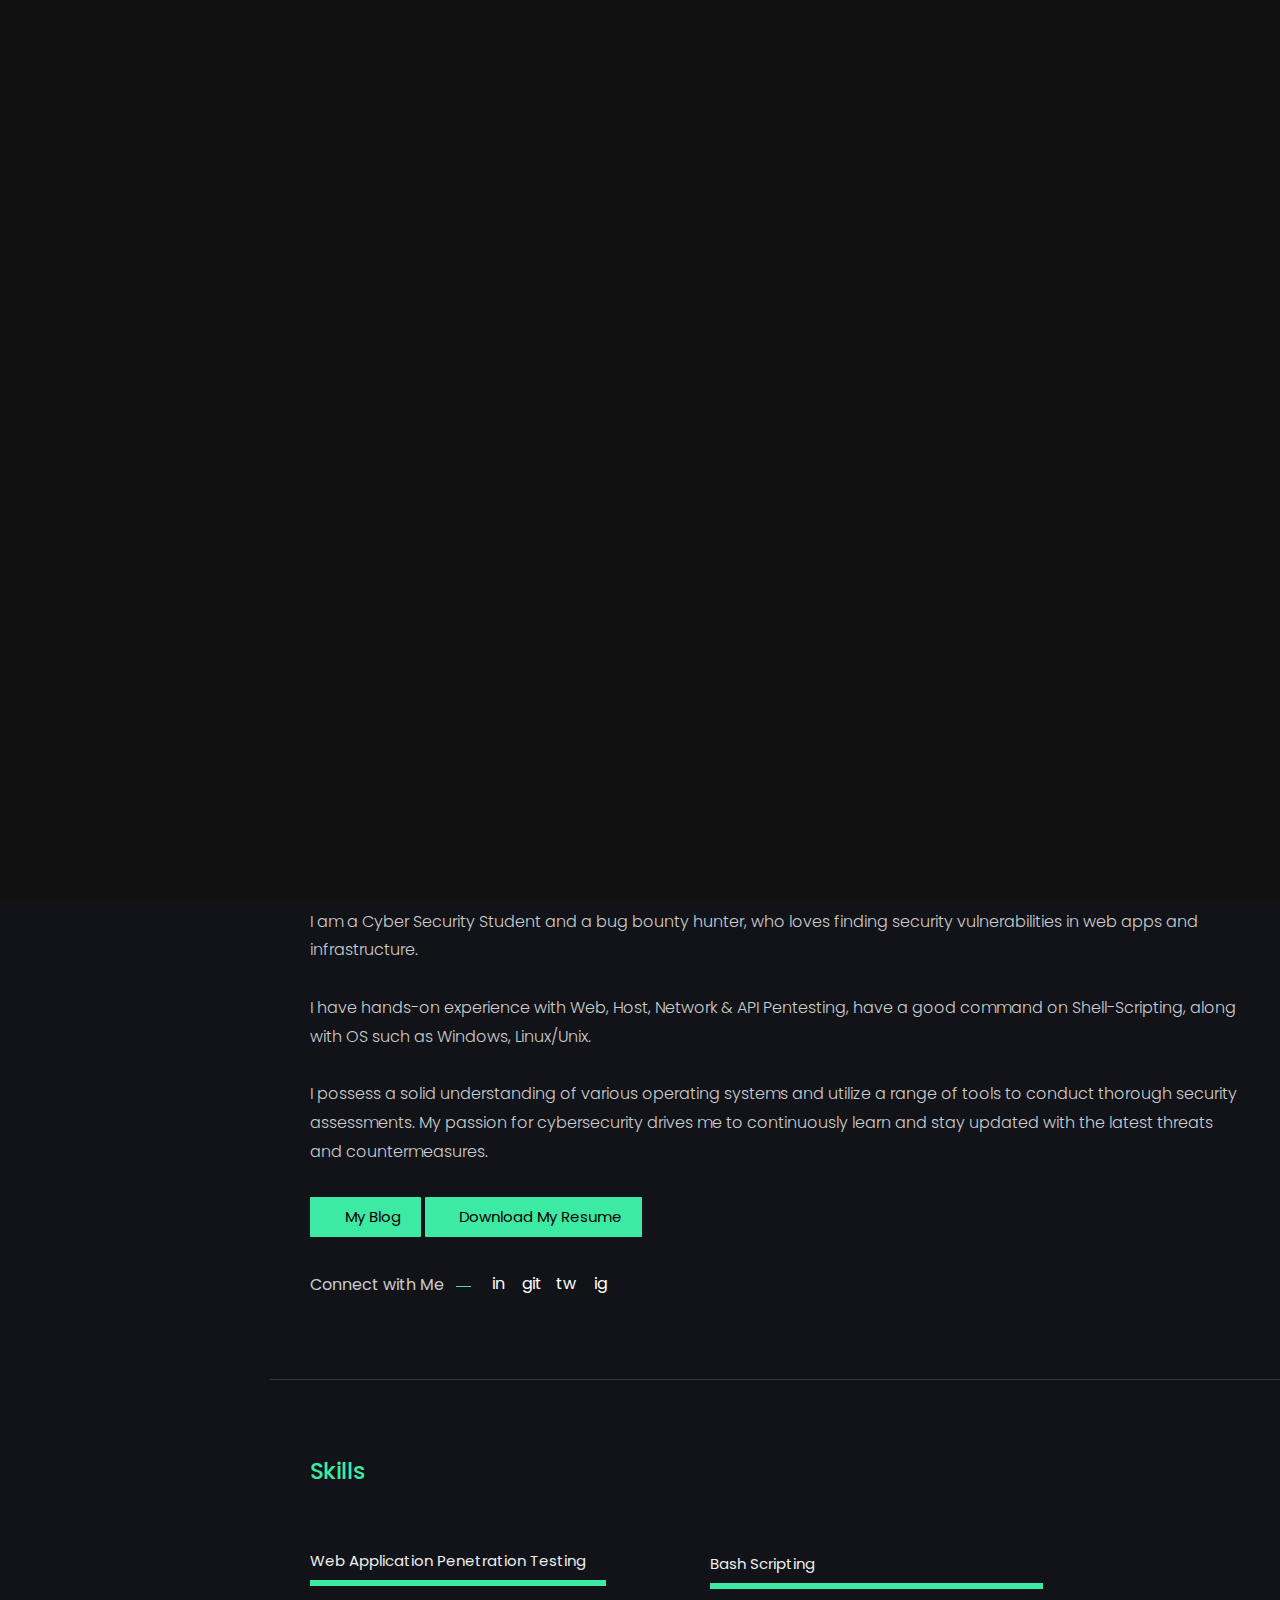
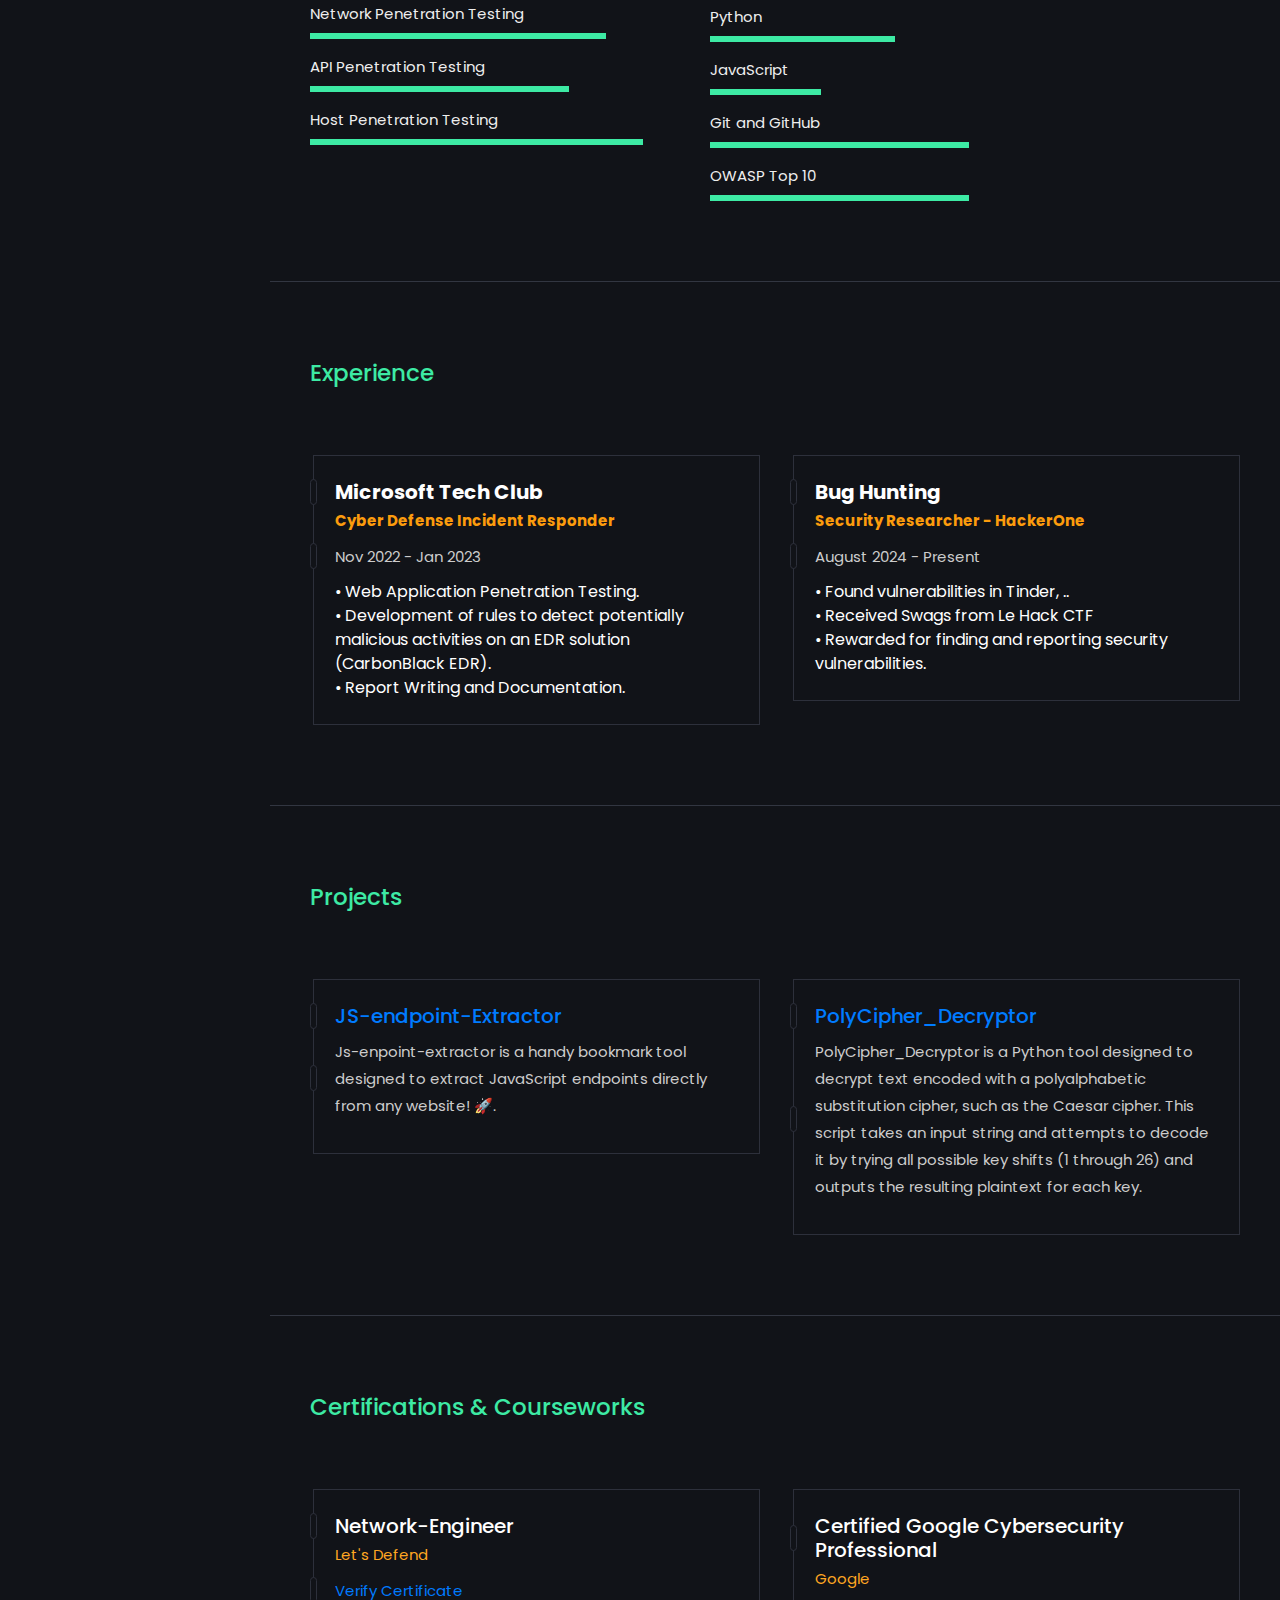
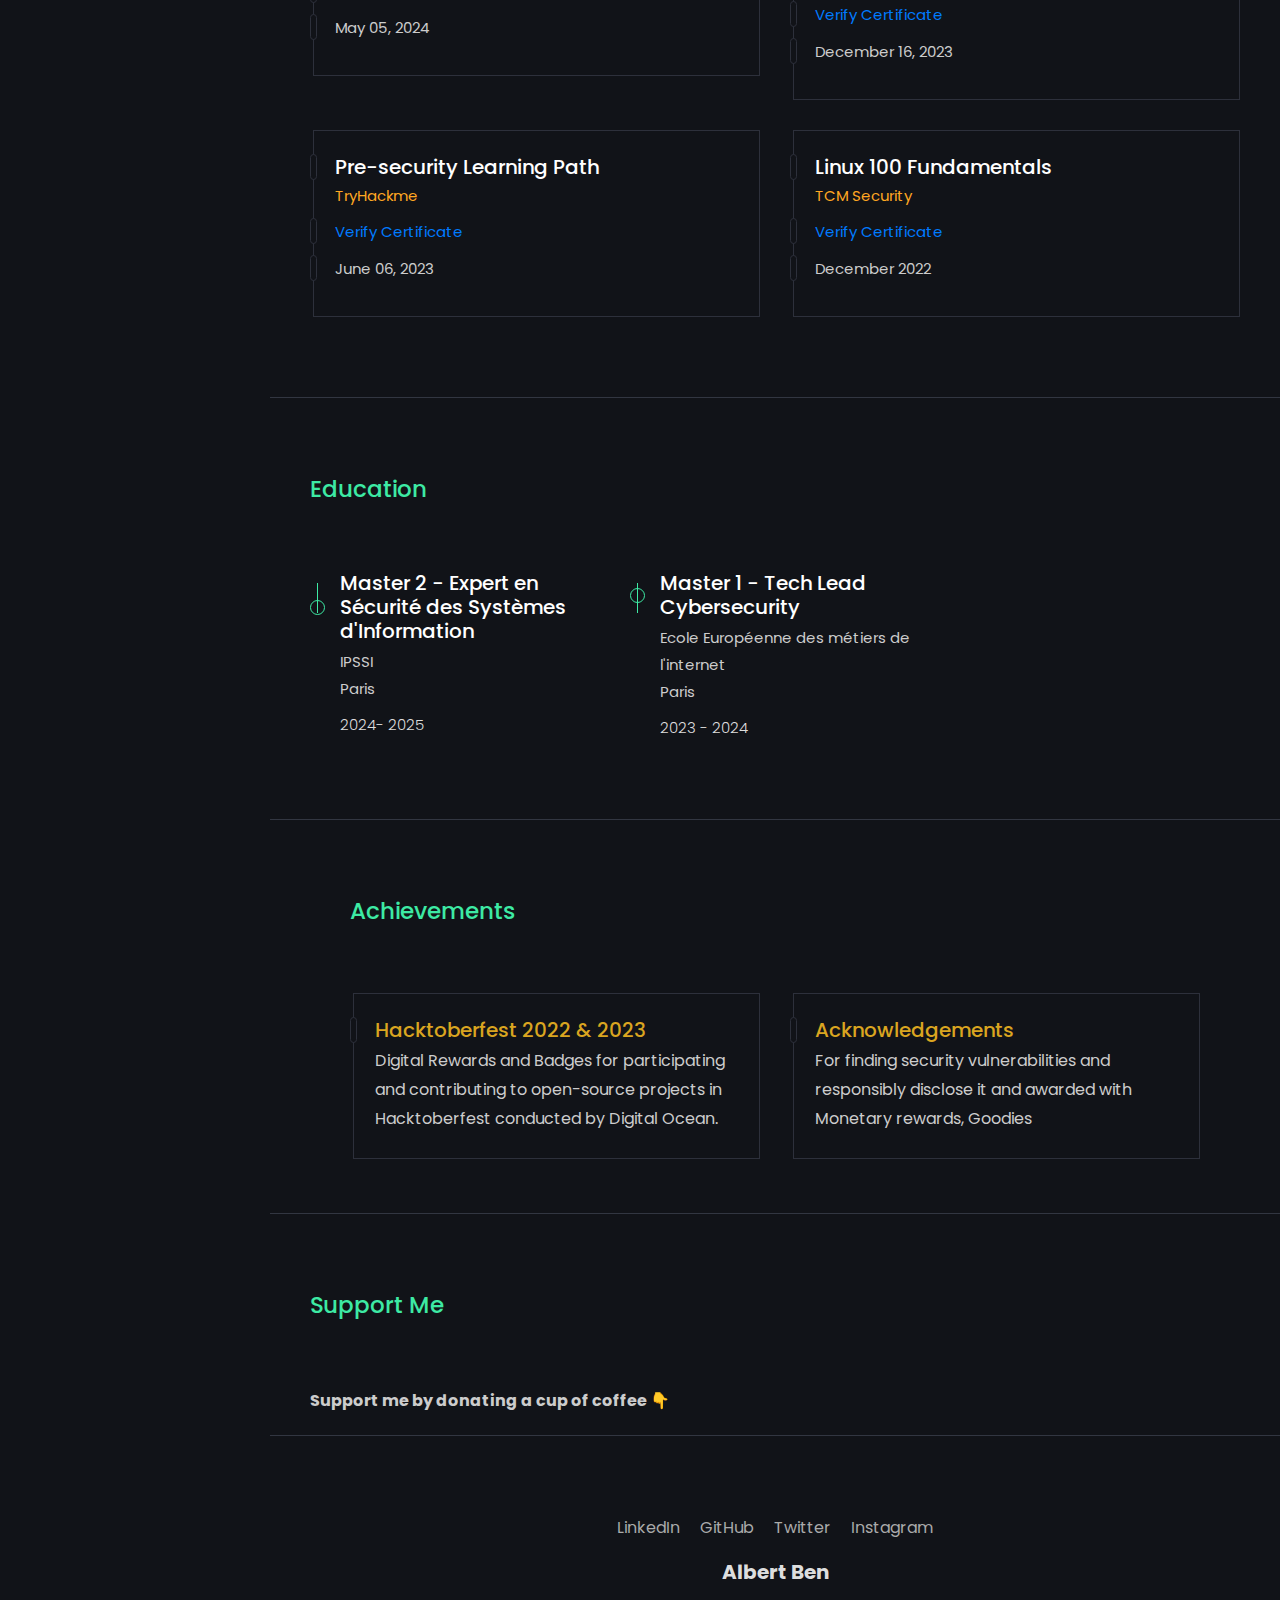
<file: index.html>
<!DOCTYPE html>
<html lang="en">
	


<meta http-equiv="content-type" content="text/html;charset=utf-8" />
<head>
    <meta charset="utf-8">
    <meta http-equiv="x-ua-compatible" content="ie=edge">
    <meta name="viewport" content="width=device-width, initial-scale=1">

    <title>Mister_dump</title>
    <link href="img/favicon.ico" type="image/png" rel="icon">

    <link href="css/plugins.css" rel="stylesheet" type="text/css">
    <link href="css/main.css" rel="stylesheet" type="text/css">
    <link href="css/responsive.css" rel="stylesheet" type="text/css">
    <script async src="https://www.googletagmanager.com/gtag/js?id=G-L16KL7RKER"></script>
    <script>
    window.dataLayer = window.dataLayer || [];
    function gtag(){dataLayer.push(arguments);}
    gtag('js', new Date());
    gtag('config', 'G-L16KL7RKER');
    </script>
</head>

<body id="body" data-spy="scroll" data-target="#menu-list">

	<div id="preloader">
		<div class="scroll-static"></div>
	</div>

    <div class="main-wrapper">
		<div class="nav-bar">
			<div class="scroll-indicator"></div>
			<nav>
				<ul id="menu-list">
					<li class="nav-item">
						<a class="active nav-link" href="#body" data-text="Home">
							<span>01</span>Home
						</a>
					</li>
					<li class="nav-item">
						<a class="nav-link" href="#about" data-text="About">
							<span>02</span>About
						</a>
					</li>
					<li class="nav-item">
						<a class="nav-link" href="#skills" data-text="Skills">
							<span>03</span>Skills
						</a>
					</li>
					<li class="nav-item">
						<a class="nav-link" href="#experience" data-text="Experience">
							<span>04</span>Experience
						</a>
					</li>
					<li class="nav-item">
						<a class="nav-link" href="#hall" data-text="Projects">
							<span>05</span>Projects
						</a>
					</li>
					<li class="nav-item">
						<a class="nav-link" href="#certifications" data-text="Certification">
						<span>06</span>Certification
						</a>
					</li>
					<li class="nav-item">
						<a class="nav-link" href="#education" data-text="Education">
							<span>07</span>Education
						</a>
					</li>
					<li class="nav-item">
						<a class="nav-link" href="#achievements" data-text="Achievements">
							<span>08</span>Achievements
						</a>
					</li>
					<li class="nav-item">
						<a class="nav-link" href="#supportme" data-text="Support-Me">
							<span>10</span>Support-Me
						</a>
					</li>
				</ul> <br><br><br>
			</nav>
		</div>
		<div class="main-content">
			<header>
				<div class="container-fluid">
					<div class="row">
						<div class="col-7">
							<!-- logo -->
							<div class="logo">
								<a style="color: rgb(255, 6, 6); text-shadow: rgb(255, 19, 19) 2px 3px 19px;"href="index.html"><strong>[Albert Ben - Mister_dump]</strong></a>
							</div>
						</div>
						<div class="col-5">
							<a href="https://drive.google.com/file/d/1kgHWepFE7vXP259gHJlTwi0goGSTK96u/view?usp=sharing" target="_blank" class="default-btn header-action-btn"><i class="ti-agenda"></i>Resume</a>&nbsp;
							<div class="default-btn menu-btn">
								<i class="ti-menu"></i>
								<i class="ti-close"></i>
							</div>
						</div>
					</div>
				</div>
			</header>
			<!-- end of header -->

			<!-- begin of home-wrapper -->
			<div class="home-wrapper">
				<div class="container-fluid">
					<div class="row align-items-center">
						<div class="col-md-5 col-sm-5">
							<div class="hero-img wow fadeIn" data-wow-delay=".2s">
								<div class="shape"></div>
								<!-- hero image -->
								<img class="img-fluid" src="img/two.png" alt="">
							</div><br><br>
						</div>

						<div class="col-md-7 col-sm-7">
							<div class="hero-content">
								<h2 class="intro-name">
									<span style="color: rgb(0, 243, 0); text-shadow: rgb(81, 255, 0) 2px 3px 19px ;"class="wow slideInLeft" data-wow-delay=".2s" >Hey There !</span>
									<span style="color: rgb(80, 83, 251); text-shadow: rgb(10, 0, 148) 2px 3px 19px;"class="wow slideInLeft" data-wow-delay=".5s" ><strong>I'm Albert</strong> </span>
								</h2>
								<p>
									<span class="wow slideInLeft" data-wow-delay=".5s">Penetration Tester | Bug Hunter | Cybersecurity Analyst</span>
								</p>
							</div>
						</div>
					</div>
				</div>
			</div>
			<!-- end of home-wrapper -->

			<!-- begin of about-wrapper -->
			<div id="about" class="wrapper about-wrapper">
				<div class="container-fluid">
					<div class="row">
						<div class="col-md-12">
							<!-- section heading -->

							<h3 class="wrapper-heading">About Me</h3>

							<h4 class="about-sub-heading"> <strong>Hi, I am Albert Ben  and here are some details about me 👇 </strong></h4>
							<p  class="about-text">I am a Cyber Security Student  and a bug bounty hunter, who loves finding security vulnerabilities in web apps and infrastructure.<br><br> I have hands-on experience with Web, Host, Network & API Pentesting, have a good command on Shell-Scripting, along with OS such as Windows, Linux/Unix.<br><br>

								I possess a solid understanding of various operating systems and utilize a range of tools to conduct thorough security assessments. My passion for cybersecurity drives me to continuously learn and stay updated with the latest threats and countermeasures.
							</p>
							<a href="https://medium.com/@albertbenbarry/" target="_blank"  class="default-btn"><i class="ti-agenda"></i>My Blog</a>
							<a href="https://drive.google.com/file/d/1kgHWepFE7vXP259gHJlTwi0goGSTK96u/view?usp=sharing" target="_blank"  class="default-btn"><i class="ti-agenda"></i>Download My Resume</a>

							<!-- social profile links -->
							<div class="social-links">
								<span>Connect with Me </span>
								<ul>
									<li><a href="https://www.linkedin.com/in/albert-ben-b-1abba21a5/" data-text="in" target="_blank"><i class="ti-linkedin"></i></a></li>
									<li><a href="https://github.com/albert3661" data-text="git" target="_blank"><i class="ti-github"></i></a></li>
									<li><a href="https://x.com/Albertbenbarry2" data-text="tw" target="_blank"><i class="ti-twitter"></i></a></li>
									<li><a href="https://www.instagram.com/mister_dump404/" data-text="ig" target="_blank"><i class="ti-instagram"></i></a></li>
								</ul>
							</div>
						</div>
					</div>
				</div>
			</div>
		
			<div id="skills" class="wrapper skills-wrapper">
				<div class="container-fluid">
					<div class="row">
						<div class="col-md-5 margin-on-md">
							<h3 class="wrapper-heading">Skills</h3>

							<div class="skill-item">
								<p>Web Application Penetration Testing</p>
								<div class="skill-wrap">
									<div class="skill-percent wow slideInLeft" style="width:80%"></div>
								</div>
							</div>
							<!-- skill item -->
							<div class="skill-item">
								<p>Network Penetration Testing</p>
								<div class="skill-wrap">
									<div class="skill-percent wow slideInLeft" style="width:80%"></div>
								</div>
							</div>
							<!-- skill item -->
							
							<!-- skill item -->
							<div class="skill-item">
								<p>API Penetration Testing</p>
								<div class="skill-wrap">
									<div class="skill-percent wow slideInLeft" data-wow-delay=".1s" style="width:70%"></div>
								</div>
							</div>
							<!-- skill item -->
							<div class="skill-item">
								<p>Host Penetration Testing</p>
								<div class="skill-wrap">
									<div class="skill-percent wow slideInLeft" data-wow-delay=".2s" style="width:90%"></div>
								</div>
							</div>
                        </div>
					<div class="col-md-5">
							<!-- section heading -->
<br><br><br><br>
							<!-- skill item -->
							<div class="skill-item">
								<p>Bash Scripting</p>
								<div class="skill-wrap">
									<div class="skill-percent wow slideInLeft" data-wow-delay=".3s" style="width:90%"></div>
								</div>
							</div>

							<!-- skill item -->
							<div class="skill-item">
								<p>Python</p>
								<div class="skill-wrap">
									<div class="skill-percent wow slideInLeft" style="width:50%"></div>
								</div>
							</div>
							<!-- skill item -->
							<!-- skill item -->
							<div class="skill-item">
								<p>JavaScript</p>
								<div class="skill-wrap">
									<div class="skill-percent wow slideInLeft" style="width:30%"></div>
								</div>
							</div>
							<!-- skill item -->
							<div class="skill-item">
								<p>Git and GitHub</p>
								<div class="skill-wrap">
									<div class="skill-percent wow slideInLeft" data-wow-delay=".1s" style="width:70%"></div>
								</div>
							</div>
							<div class="skill-item">
								<p>OWASP Top 10</p>
								<div class="skill-wrap">
									<div class="skill-percent wow slideInLeft" data-wow-delay=".1s" style="width:70%"></div>
								</div>
							</div>							
						</div>
					</div>
				</div>
			</div>
			<!-- end of skills-wrapper -->

			<!-- begin of experience-wrapper -->
			<div id="experience" class="wrapper experience-wrapper">
				<div class="container-fluid">
					<div class="row">
						<div class="col-md-12">
							<!-- section heading -->
							 <h3 class="wrapper-heading">Experience</h3>
						</div>

						<div class="col-md-6">
							<div class="experience-single">
								<h4 class="company"><b>Microsoft Tech Club</b></h4>
								<p style="color: rgb(252, 156, 13);" class="position-name"><b>Cyber Defense Incident Responder</b></p>
								<p class="mute-text">Nov 2022 - Jan 2023</p>
								<ul>
									<li>• Web Application Penetration Testing. </li>
									<li>• Development of rules to detect potentially malicious activities on an EDR solution (CarbonBlack EDR). </li>
									<li>• Report Writing and Documentation.</li>
								</ul>  
							</div>
						</div>

						<div class="col-md-6">
							<div class="experience-single">
								<h4 class="company"><b>Bug Hunting</b></h4>
								<p style="color: rgb(252, 156, 13);" class="position-name"><b> Security Researcher - HackerOne</b></p>
								<p class="mute-text">August 2024 - Present</p>
								<ul>
									<li>• Found vulnerabilities in Tinder, ..</li>
									<li>• Received Swags from Le Hack CTF </li>
									<li>• Rewarded for finding and reporting security vulnerabilities.</li>									
								</ul>
							</div>
						</div>
					</div>
				</div>
			</div> 
			<!-- end of experience-wrapper -->			


			<!-- begin of hall offame-wrapper -->
			<div id="hall" class="wrapper experience-wrapper">
				<div class="container-fluid">
					<div class="row">
						<div class="col-md-12">
							<h3 class="wrapper-heading">Projects</h3>
						</div>

						<div class="col-md-6">
							<div class="experience-single">
								<h4 class="company"><a href="https://github.com/albert3661/JS-endpoint-Extractor" target="_blank">JS-endpoint-Extractor</a></h4>
								<p class="mute-text">Js-enpoint-extractor is a handy bookmark tool designed to extract JavaScript endpoints directly from any website! 🚀.</p>
							</div>
						</div>
						
						<div class="col-md-6">
							<div class="experience-single">
								<h4 class="company"><a href="https://github.com/albert3661/PolyCipherDecryptor" target="_blank">PolyCipher_Decryptor</a></h4>
								<p class="mute-text">PolyCipher_Decryptor is a Python tool designed to decrypt text encoded with a polyalphabetic substitution cipher, such as the Caesar cipher. This script takes an input string and attempts to decode it by trying all possible key shifts (1 through 26) and outputs the resulting plaintext for each key.</p>
							</div>
						</div>	
			
					</div>
				</div>
			</div>
			<!-- end of walloffame-wrapper			



			<!-- begin of certs-wrapper  -->
			<div id="certifications" class="wrapper experience-wrapper">
				<div class="container-fluid">
					<div class="row">
						<div class="col-md-12">
							<!-- section heading -->
							<h3 class="wrapper-heading">Certifications & Courseworks</h3>
						</div>

						<div class="col-md-6">
							<div class="experience-single">
								<h4 class="company">Network-Engineer </h4>
								<p style="color: rgb(255, 167, 34);" class="position-name">Let's Defend</p>
								<p class="mute-text"><a href="https://app.letsdefend.io/my-rewards/detail/d0f32971-9c71-4fda-b188-00b434ece079" target="_blank">Verify Certificate</a></p>
								<p class="mute-text">May 05, 2024</p>
							</div>
						</div>

						<div class="col-md-6">
							<div class="experience-single">
								<h4 class="company">Certified Google Cybersecurity Professional</h4>
								<p style="color: rgb(255, 167, 34);" class="position-name"> Google </p>
								<p class="mute-text"><a href="https://www.credly.com/badges/dbfa3092-5774-48a8-bf37-a009d01c8c19/linked_in_profile" target="_blank">Verify Certificate</a></p>
								<p class="mute-text">December 16, 2023</p>
							</div>
						</div>

						<div class="col-md-6">
							<div class="experience-single">
								<h4 class="company">Pre-security Learning Path </h4>
								<p style="color: rgb(255, 167, 34);" class="position-name">TryHackme</p>
								<p class="mute-text"><a href="https://tryhackme-certificates.s3-eu-west-1.amazonaws.com/THM-2GC6OLYYEM.png" target="_blank">Verify Certificate</a></p>
								<p class="mute-text">June 06, 2023</p>
							</div>
						</div>

						<div class="col-md-6">
							<div class="experience-single">
								<h4 class="company">Linux 100 Fundamentals</h4>
								<p style="color: rgb(255, 167, 34);" class="position-name">TCM Security</p>
								<p class="mute-text"><a href="https://drive.google.com/file/d/16fvWCSWImpoY3olZ-Uhwg22k2AxANNYA/view?usp=sharing" target="_blank">Verify Certificate</a></p>
								<p class="mute-text">December 2022</p>
							</div>
						</div>
					</div>
				</div>
			</div>
<!-- end of certs-wrapper -->	

			<!-- begin of education-wrapper -->
			<div id="education" class="wrapper education-wrapper">
				<div class="container-fluid">
					<div class="row">
						<div class="col-md-12">
							<!-- section heading -->
							<h3 class="wrapper-heading">Education</h3>
						</div>
						<div class="col-lg-4 col-md-6 col-sm-6">
							<div class="education-single">
								<h4 class="course-name">Master 2 - Expert en Sécurité des Systèmes d'Information  </h4>
								<p class="institute">IPSSI </br> Paris</p>
								<p class="mute-text">2024- 2025</p>
							</div>
						</div>
						<div class="col-lg-4 col-md-6 col-sm-6">
							<div class="education-single">
								<h4 class="course-name">Master 1 - Tech Lead Cybersecurity</h4>
								<p class="institute">Ecole Européenne des métiers de l'internet </br> Paris </p>
								<p class="mute-text">2023 - 2024</p>
							</div>
						</div>
						<div class="col-lg-4 col-md-6 col-sm-6">
							
						</div>
					</div>
				</div>
			</div>

			
			<!-- end of education-wrapper -->

			<!-- begin of achivements-wrapper -->
			<div id="achievements" class="wrapper achivements-wrapper">
				<div class="container-fluid">
							<div class="container-fluid">
								<div class="row">
									<div class="col-md-12">
										<h3 class="wrapper-heading">Achievements</h3>
									</div>
									<div class="col-md-6">
										<div class="experience-single">
											<h4 class="company" style="color: goldenrod;">Hacktoberfest 2022 & 2023</h4>
                                            <p>Digital Rewards and Badges for participating and contributing to open-source projects in Hacktoberfest conducted by Digital Ocean.</p>
										</div>
									</div>

									<div class="col-md-6">
										<div class="experience-single">
											<h4 class="company" style="color: goldenrod;">Acknowledgements</h4>
                                            <p>For finding security vulnerabilities and responsibly disclose it and awarded with Monetary rewards, Goodies
                                                </p>
										</div>
									</div>
								</div>
						    </div>
				</div>
			</br>

			<!-- begin of contact-wrapper -->
			<div id="contact" class="wrapper contact-wrapper">
				<div class="container-fluid">
					<div class="row">
						<div class="col-md-12">
							<!-- section heading -->
							<h3 class="wrapper-heading">Support Me</h3>
							<p><b>Support me by donating a cup of coffee 👇</b></p>
							<div class="col-lg-12 col-md-12">
								<div class="contact-info">
									<script 
										type="text/javascript" 
										src="https://cdnjs.buymeacoffee.com/1.0.0/button.prod.min.js" 
										data-name="bmc-button" 
										data-slug="Mister_dump" 
										data-color="#FFDD00" 
										data-emoji=""  
										data-font="Cookie" 
										data-text="Buy me a coffee" 
										data-outline-color="#000000" 
										data-font-color="#000000" 
										data-coffee-color="#ffffff">
									</script>
								</div>
							</div>
							
					</div>
				</div>
			</div>
			
			<!-- begin of contact-wrapper -->
			<footer class="wrapper footer-wrapper">
				<div class="container-fluid">
					<div class="col-md-12 text-center">
						<div class="footer-social">
							<a href="https://www.linkedin.com/in/albert-ben-b-1abba21a5/" target="_blank">LinkedIn</a>
							<a href="https://github.com/albert3661" target="_blank">GitHub</a>
							<a href="https://x.com/Albertbenbarry2" target="_blank">Twitter</a>
                            <a href="https://www.instagram.com/mister_dump404/" target="_blank">Instagram</a>
						</div>
						<p style="color: rgba(251, 251, 251, 0.89); font-size: 20px; box-shadow: rgb(228, 255, 202);" class="footer-copyright"><strong>Albert Ben</strong></p>
					</div>
				</div>
			</footer>
			<!-- end of contact-wrapper -->

			<!-- scroll-to top -->
			<a class="default-btn scroll-to-top" href="#body"><span class="ti-angle-up "></span></a>

		</div>
		<!-- end of main-content -->
    </div>
    <!-- end of main-wrapper -->

    <!-- All JS -->
    <script src="js/jquery-3.3.1.min.js"></script>
    <script src="js/plugins.js"></script>
    <script src="js/main.js"></script>

</body>


</html>
</file>
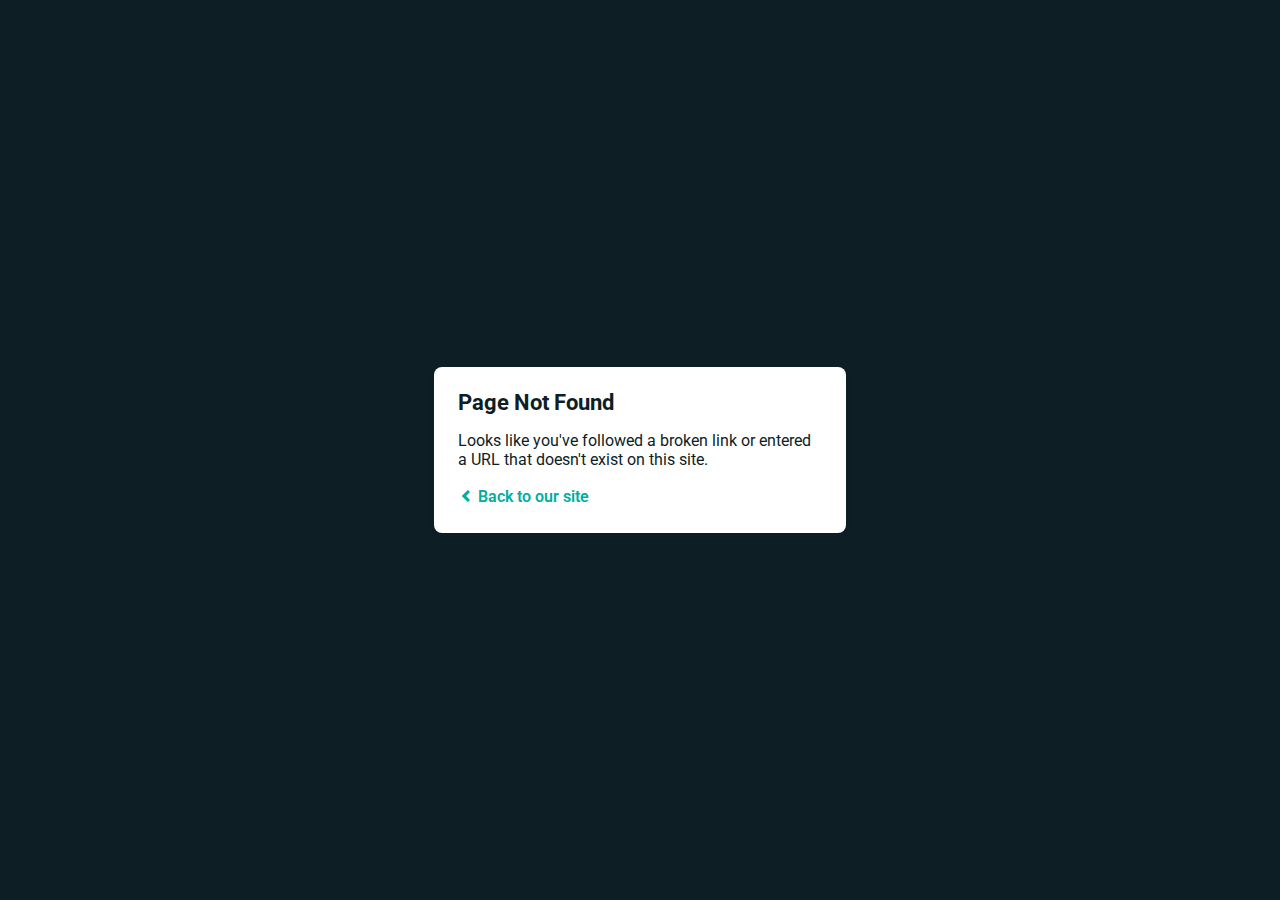
<file: css/owl.video.play.html>
<!DOCTYPE html>
<html>
  
<!-- Mirrored from 0xpugal.github.io/css/owl.video.play.html by HTTrack Website Copier/3.x [XR&CO'2014], Sun, 26 Jan 2025 12:25:47 GMT -->
<!-- Added by HTTrack --><meta http-equiv="content-type" content="text/html;charset=utf-8" /><!-- /Added by HTTrack -->
<head>
    <meta charset="utf-8">
    <meta name="viewport" content="width=device-width, initial-scale=1.0, maximum-scale=1.0, user-scalable=no">

    <title>Page Not Found</title>
    <link href='https://fonts.googleapis.com/css?family=Roboto:400,700&amp;subset=latin,latin-ext' rel='stylesheet' type='text/css'>
    <style>
    body {
      font-family: -apple-system, BlinkMacSystemFont, "Segoe UI", Roboto, Helvetica, Arial, sans-serif, "Apple Color Emoji", "Segoe UI Emoji", "Segoe UI Symbol";
      background: rgb(14, 30, 37);
      color: white;
      overflow: hidden;
      margin: 0;
      padding: 0;
    }

    h1 {
      margin: 0;
      font-size: 22px;
      line-height: 24px;
    }

    .main {
      position: relative;
      display: flex;
      flex-direction: column;
      align-items: center;
      justify-content: center;
      height: 100vh;
      width: 100vw;
    }

    .card {
      position: relative;
      display: flex;
      flex-direction: column;
      width: 75%;
      max-width: 364px;
      padding: 24px;
      background: white;
      color: rgb(14, 30, 37);
      border-radius: 8px;
      box-shadow: 0 2px 4px 0 rgba(14, 30, 37, .16);
    }

    a {
      margin: 0;
      text-decoration: none;
      font-weight: 600;
      line-height: 24px;
      color: #00ad9f;
    }

    a svg {
      position: relative;
      top: 2px;
    }

    a:hover,
    a:focus {
      text-decoration: underline;
      color: #007A70;
    }

    a:hover svg path{
      fill: #007A70;
    }

    p:last-of-type {
      margin: 0;
    }

    </style>
  </head>
  <body>
    <div class="main">
      <div class="card">
        <div class="header">
          <h1>Page Not Found</h1>
        </div>
        <div class="body">
          <p>Looks like you've followed a broken link or entered a URL that doesn't exist on this site.</p>
          <p>
            <a id="back-link" href="../index.html">
              <svg xmlns="https://www.w3.org/2000/svg" width="16" height="16" viewBox="0 0 16 16">
                <path fill="#00ad9f" d="M11.9998836,4.09370803 L8.55809517,7.43294953 C8.23531459,7.74611298 8.23531459,8.25388736 8.55809517,8.56693769 L12,11.9062921 L9.84187871,14 L4.24208544,8.56693751 C3.91930485,8.25388719 3.91930485,7.74611281 4.24208544,7.43294936 L9.84199531,2 L11.9998836,4.09370803 Z"/>
              </svg>
              Back to our site
             </a>
          </p>
        </div>
      </div>
    </div>
    <script>
      (function() {
        if (document.referrer && document.location.host && document.referrer.match(new RegExp("^https?://" + document.location.host))) {
          document.getElementById("back-link").setAttribute("href", document.referrer);
        }
      })();
    </script>
  </body>

<!-- Mirrored from 0xpugal.github.io/css/owl.video.play.html by HTTrack Website Copier/3.x [XR&CO'2014], Sun, 26 Jan 2025 12:25:47 GMT -->
</html>
</file>
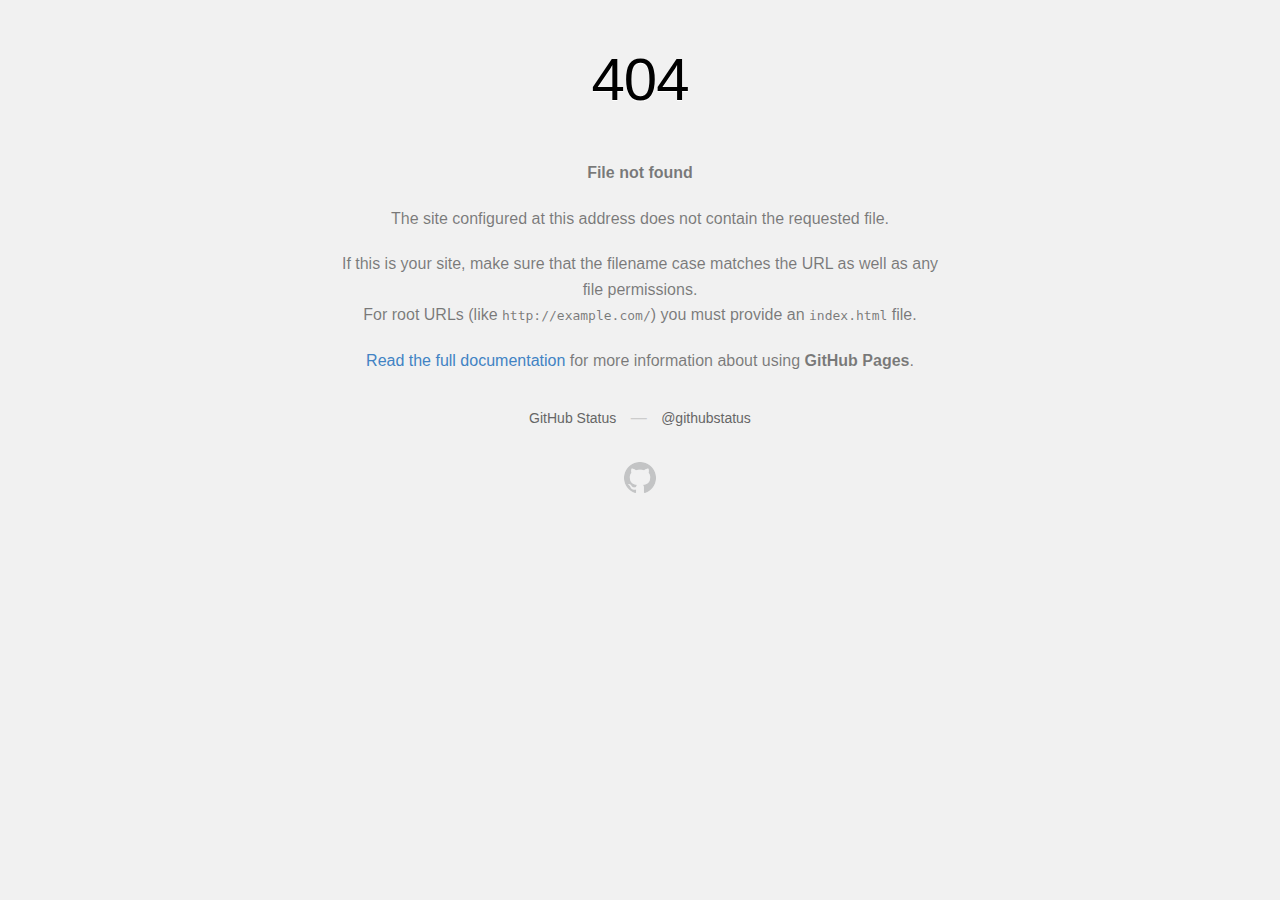
<file: fonts/themify9f249f24-2.html>
<!DOCTYPE html>
<html>
  <head>
    <meta http-equiv="Content-type" content="text/html; charset=utf-8">
    <meta http-equiv="Content-Security-Policy" content="default-src 'none'; style-src 'unsafe-inline'; img-src data:; connect-src 'self'">
    <title>Page not found &middot; GitHub Pages</title>
    <style type="text/css" media="screen">
      body {
        background-color: #f1f1f1;
        margin: 0;
        font-family: "Helvetica Neue", Helvetica, Arial, sans-serif;
      }

      .container { margin: 50px auto 40px auto; width: 600px; text-align: center; }

      a { color: #4183c4; text-decoration: none; }
      a:hover { text-decoration: underline; }

      h1 { width: 800px; position:relative; left: -100px; letter-spacing: -1px; line-height: 60px; font-size: 60px; font-weight: 100; margin: 0px 0 50px 0; text-shadow: 0 1px 0 #fff; }
      p { color: rgba(0, 0, 0, 0.5); margin: 20px 0; line-height: 1.6; }

      ul { list-style: none; margin: 25px 0; padding: 0; }
      li { display: table-cell; font-weight: bold; width: 1%; }

      .logo { display: inline-block; margin-top: 35px; }
      .logo-img-2x { display: none; }
      @media
      only screen and (-webkit-min-device-pixel-ratio: 2),
      only screen and (   min--moz-device-pixel-ratio: 2),
      only screen and (     -o-min-device-pixel-ratio: 2/1),
      only screen and (        min-device-pixel-ratio: 2),
      only screen and (                min-resolution: 192dpi),
      only screen and (                min-resolution: 2dppx) {
        .logo-img-1x { display: none; }
        .logo-img-2x { display: inline-block; }
      }

      #suggestions {
        margin-top: 35px;
        color: #ccc;
      }
      #suggestions a {
        color: #666666;
        font-weight: 200;
        font-size: 14px;
        margin: 0 10px;
      }

    </style>
  </head>
  <body>

    <div class="container">

      <h1>404</h1>
      <p><strong>File not found</strong></p>

      <p>
        The site configured at this address does not
        contain the requested file.
      </p>

      <p>
        If this is your site, make sure that the filename case matches the URL
        as well as any file permissions.<br>
        For root URLs (like <code>http://example.com/</code>) you must provide an
        <code>index.html</code> file.
      </p>

      <p>
        <a href="https://help.github.com/pages/">Read the full documentation</a>
        for more information about using <strong>GitHub Pages</strong>.
      </p>

      <div id="suggestions">
        <a href="https://githubstatus.com">GitHub Status</a> &mdash;
        <a href="https://twitter.com/githubstatus">@githubstatus</a>
      </div>

      <a href="/" class="logo logo-img-1x">
        <img width="32" height="32" title="" alt="" src="[data-uri]">
      </a>

      <a href="/" class="logo logo-img-2x">
        <img width="32" height="32" title="" alt="" src="[data-uri]">
      </a>
    </div>
  </body>
</html>
</file>
<file: css/main.css>
/*==============================================================================

    
    [Table of CSS contents]
    ===================
	
    google fonts
    default css
    start preloader style
    start main-wrapper
        -- start nav-menu
        -- start header style
        -- start home wrapper
        -- start about wrapper
        -- start service wrapper
        -- start skill wrapper
        -- start education wrapper
        -- start exprience wrapper
    	-- start work wrapper
		-- start clients wrapper
		-- start blogs wrapper
		-- start contact wrapper

==============================================================================*/

/* ==========================================================================
    google fonts
========================================================================== */

@import url('https://fonts.googleapis.com/css?family=Poppins:100,200,300,400,500,600,700,800,900|Poppins:400,700');

/* ==========================================================================
    default css
========================================================================== */

.slider {
    background: #352d4b;
    height: 75pt;
    margin: 0 auto;
    overflow: hidden;
    position: relative;
    cursor: default;
    user-select: none;
    touch-action: none;
}

.slider:before {
    left: 0;
    top: 0;
}
.slider:after,
.slider:before {
    background: linear-gradient(
        to right,
        #53515a 0%,
        hsla(0, 0%, 100%, 0) 100%
    );
    content: "";
    height: 75pt;
    position: absolute;
    width: 200px;
    z-index: 2;
}
.slider:after {
    right: 0;
    top: 0;
    transform: rotateZ(180deg);
}
.slider:after,
.slider:before {
    background: linear-gradient(
        to right,
        #13101d 0%,
        hsla(0, 0%, 100%, 0) 100%
    );
    content: "";
    height: 75pt;
    position: absolute;
    width: 200px;
    z-index: 2;
}

.slider .slide-track-1 {
    animation: scroll-l 30s linear infinite;
    display: flex;
    width: 3500px;
}
.slider .slide-track-2 {
    animation: scroll-r 30s linear infinite;
    display: flex;
    width: 3500px;
}

.slider .slide {
    height: 75pt;
    width: 250px;
    display: flex;
    align-items: center;
    text-align: center;
}
.slider .slide img {
    width: 180px;
    padding: 1pc;
    vertical-align: middle;
    margin: 0 auto;
    display: inline-block;
    max-width: 100%;
    height: auto;
}

@keyframes scroll-l {
    0% {
        transform: translateX(0);
    }
    100% {
        transform: translateX(calc(-250px * 7));
    }
}
@keyframes scroll-r {
    100% {
        transform: translateX(0);
    }
    0% {
        transform: translateX(calc(-250px * 7));
    }
}

h1 {
	font-family: 'Poppins', sans-serif;
	overflow-x: hidden;
	position: relative;
}

h2 {
	font-family: 'Poppins', sans-serif;
	overflow-x: hidden;
	position: relative;
}

h3,
h4,
h5,
h6,
p {
	margin: 0;
	padding: 0;
}

body, html {
	height: 100%;
}

body {
	font-family: 'Poppins', sans-serif;
	background-color: #111318;
	color: #fff;
	overflow-x: hidden;
	position: relative;
}

body.noscroll {
	overflow: hidden;
	padding-right: 17px;
}

::-moz-selection {
	background: #fff;
	color: #1d1d1d;
	text-shadow: none;
}

::selection {
	background: #fff;
	color: #1d1d1d;
	text-shadow: none;
}

a {
	display: inline-block;
	transition: .25s;
	-webkit-transition: .25s;
	-moz-transition: .25s;
	-ms-transition: .25s;
	-o-transition: .25s;
}

a:hover,
a:active {
	text-decoration: none;
	outline: 0;
}

ul {
	list-style: none;
	padding: 0;
	margin: 0;
}

.default-btn {
	font-size: 15px;
	height: 40px;
	line-height: 40px;
	padding: 0 20px;
	background-color: #3deaa4;
	color: #000;
	position: relative;
	z-index: 1;
	border: 0;
	outline: 0;
	cursor: pointer;
	overflow: hidden;
	border-radius: 1px;
	-webkit-border-radius: 1px;
	-moz-border-radius: 1px;
	-ms-border-radius: 1px;
	-o-border-radius: 1px;
	transition: .3s;
	-webkit-transition: .3s;
	-moz-transition: .3s;
	-ms-transition: .3s;
	-o-transition: .3s;
}

.default-btn:hover {
	color: #fff;
}

.default-btn::before,
.default-btn::after {
	position: absolute;
	content: "";
	height: 100%;
	width: 100%;
	background: #000;
	opacity: .6;
	left: 0;
	top: 40px;
	z-index: -2;
	transition: all .3s cubic-bezier(0.9, 0, 0.2, 1), -webkit-transform .3s cubic-bezier(0.9, 0, 0.2, 1);
	-webkit-transition: all .3s cubic-bezier(0.9, 0, 0.2, 1), -webkit-transform .3s cubic-bezier(0.9, 0, 0.2, 1);
	-moz-transition: all .3s cubic-bezier(0.9, 0, 0.2, 1), -webkit-transform .3s cubic-bezier(0.9, 0, 0.2, 1);
	-ms-transition: all .3s cubic-bezier(0.9, 0, 0.2, 1), -webkit-transform .3s cubic-bezier(0.9, 0, 0.2, 1);
	-o-transition: all .3s cubic-bezier(0.9, 0, 0.2, 1), -webkit-transform .3s cubic-bezier(0.9, 0, 0.2, 1);
	border-top-left-radius: 50%;
	border-top-right-radius: 50%;
}

.default-btn::before {
	background: #000;
	opacity: 1;
	top: 50px;
	z-index: -1;
}

.default-btn:hover::before,
.default-btn:hover::after {
	top: 0;
	border-radius: 0;
}

.default-btn:hover::before {
	transition-delay: .2s;
}

.default-btn i {
	font-size: 15px;
	position: relative;
	top: 1px;
	margin-right: 3px;
}

.wrapper {
	padding: 80px 0;
	border-top: 1px solid #323641;
}

.wrapper-heading {
	display: inline-block;
	font-size: 23px;
	margin-bottom: 70px;
	color: #3deaa4;
	line-height: 1;
	position: relative;
}

.wrapper-heading::after {
	position: absolute;
	content: url(../img/zigzag.html);
	top: 35px;
	left: 0;
	transform: rotateX(180deg);
	-webkit-transform: rotateX(180deg);
	-moz-transform: rotateX(180deg);
	-ms-transform: rotateX(180deg);
	-o-transform: rotateX(180deg);
}

p {
	line-height: 1.8;
	color: #ccc;
}

/* -- start preloader style */

#preloader{width:100%;height:100vh;overflow:hidden;position:fixed;z-index:99999999;display:flex}#preloader::before,#preloader::after{position:absolute;content:"";width:100%;height:50%;background:#111;top:0;left:0;transition:.4s;-webkit-transition:.4s;-moz-transition:.4s;-ms-transition:.4s;-o-transition:.4s}#preloader::after{top:auto;bottom:0}#preloader.loaded::before,#preloader.loaded::after{height:0%}.scroll-static{position:relative;width:50%;height:1px;overflow:hidden;margin:auto;transition:all .8s;-webkit-transition:all .8s;-moz-transition:all .8s;-ms-transition:all .8s;-o-transition:all .8s;z-index:555}.scroll-static::before{position:absolute;content:"";width:0;height:100%;left:50%;background:#666;animation:showLine 700ms ease-in-out 0s forwards;-o-animation:showLine 700ms ease-in-out 0s forwards;-webkit-animation:showLine 700ms ease-in-out 0s forwards;transform:translateX(-50%);-webkit-transform:translateX(-50%);-moz-transform:translateX(-50%);-ms-transform:translateX(-50%);-o-transform:translateX(-50%)}@keyframes showLine{0%{width:0;opacity:0}100%{width:100%;opacity:1}}@-o-keyframes showLine{0%{width:0;opacity:0}100%{width:100%;opacity:1}}@-webkit-keyframes showLine{0%{width:0;opacity:0}100%{width:100%;opacity:1}}.scroll-static::after{position:absolute;content:"";width:100%;height:100%;left:-100px;top:0;animation:scroll-static 2s cubic-bezier(.86,0,.07,1) infinite;-o-animation:scroll-static 2s cubic-bezier(.86,0,.07,1) infinite;-webkit-animation:scroll-static 2s cubic-bezier(.86,0,.07,1) infinite;animation-delay:1200ms}@keyframes scroll-static{0%{left:-100%;background:#fff}100%{left:100%;background:#fff}}@-o-keyframes scroll-static{0%{left:-100%;background:#fff}100%{left:100%;background:#fff}}@-webkit-keyframes scroll-static{0%{left:-100%;background:#fff}100%{left:100%;background:#fff}}.scroll-static.loaded{width:100%;opacity:0}.scroll-static.loaded::after{opacity:0}
.work-loader{color:#fff;font-size:8px;margin:auto;width:1em;height:1em;border-radius:50%;position:relative;text-indent:-9999em;-webkit-animation:load4 1.3s infinite linear;animation:load4 1.3s infinite linear;-webkit-transform:translateZ(0);-ms-transform:translateZ(0);transform:translateZ(0)}@-webkit-keyframes load4{0%,100%{box-shadow:0 -3em 0 .2em,2em -2em 0 0em,3em 0 0 -1em,2em 2em 0 -1em,0 3em 0 -1em,-2em 2em 0 -1em,-3em 0 0 -1em,-2em -2em 0 0}12.5%{box-shadow:0 -3em 0 0,2em -2em 0 .2em,3em 0 0 0,2em 2em 0 -1em,0 3em 0 -1em,-2em 2em 0 -1em,-3em 0 0 -1em,-2em -2em 0 -1em}25%{box-shadow:0 -3em 0 -.5em,2em -2em 0 0,3em 0 0 .2em,2em 2em 0 0,0 3em 0 -1em,-2em 2em 0 -1em,-3em 0 0 -1em,-2em -2em 0 -1em}37.5%{box-shadow:0 -3em 0 -1em,2em -2em 0 -1em,3em 0em 0 0,2em 2em 0 .2em,0 3em 0 0em,-2em 2em 0 -1em,-3em 0em 0 -1em,-2em -2em 0 -1em}50%{box-shadow:0 -3em 0 -1em,2em -2em 0 -1em,3em 0 0 -1em,2em 2em 0 0em,0 3em 0 .2em,-2em 2em 0 0,-3em 0em 0 -1em,-2em -2em 0 -1em}62.5%{box-shadow:0 -3em 0 -1em,2em -2em 0 -1em,3em 0 0 -1em,2em 2em 0 -1em,0 3em 0 0,-2em 2em 0 .2em,-3em 0 0 0,-2em -2em 0 -1em}75%{box-shadow:0em -3em 0 -1em,2em -2em 0 -1em,3em 0em 0 -1em,2em 2em 0 -1em,0 3em 0 -1em,-2em 2em 0 0,-3em 0em 0 .2em,-2em -2em 0 0}87.5%{box-shadow:0em -3em 0 0,2em -2em 0 -1em,3em 0 0 -1em,2em 2em 0 -1em,0 3em 0 -1em,-2em 2em 0 0,-3em 0em 0 0,-2em -2em 0 .2em}}@keyframes load4{0%,100%{box-shadow:0 -3em 0 .2em,2em -2em 0 0em,3em 0 0 -1em,2em 2em 0 -1em,0 3em 0 -1em,-2em 2em 0 -1em,-3em 0 0 -1em,-2em -2em 0 0}12.5%{box-shadow:0 -3em 0 0,2em -2em 0 .2em,3em 0 0 0,2em 2em 0 -1em,0 3em 0 -1em,-2em 2em 0 -1em,-3em 0 0 -1em,-2em -2em 0 -1em}25%{box-shadow:0 -3em 0 -.5em,2em -2em 0 0,3em 0 0 .2em,2em 2em 0 0,0 3em 0 -1em,-2em 2em 0 -1em,-3em 0 0 -1em,-2em -2em 0 -1em}37.5%{box-shadow:0 -3em 0 -1em,2em -2em 0 -1em,3em 0em 0 0,2em 2em 0 .2em,0 3em 0 0em,-2em 2em 0 -1em,-3em 0em 0 -1em,-2em -2em 0 -1em}50%{box-shadow:0 -3em 0 -1em,2em -2em 0 -1em,3em 0 0 -1em,2em 2em 0 0em,0 3em 0 .2em,-2em 2em 0 0,-3em 0em 0 -1em,-2em -2em 0 -1em}62.5%{box-shadow:0 -3em 0 -1em,2em -2em 0 -1em,3em 0 0 -1em,2em 2em 0 -1em,0 3em 0 0,-2em 2em 0 .2em,-3em 0 0 0,-2em -2em 0 -1em}75%{box-shadow:0em -3em 0 -1em,2em -2em 0 -1em,3em 0em 0 -1em,2em 2em 0 -1em,0 3em 0 -1em,-2em 2em 0 0,-3em 0em 0 .2em,-2em -2em 0 0}87.5%{box-shadow:0em -3em 0 0,2em -2em 0 -1em,3em 0 0 -1em,2em 2em 0 -1em,0 3em 0 -1em,-2em 2em 0 0,-3em 0em 0 0,-2em -2em 0 .2em}}

/* end preloader style */

/* start main-wrapper */

.main-wrapper {
	padding-bottom: 100px;
}

.main-content .container-fluid {
	padding-left: 40px;
	padding-right: 40px;
}

.main-content {
	width: calc(100% - 270px);
	max-width: 100%;
	float: right;
	position: relative;
	transition: all .3s cubic-bezier(0.9, 0, 0.2, 1), -webkit-transform .3s cubic-bezier(0.9, 0, 0.2, 1);
	-webkit-transition: all .3s cubic-bezier(0.9, 0, 0.2, 1), -webkit-transform .3s cubic-bezier(0.9, 0, 0.2, 1);
	-moz-transition: all .3s cubic-bezier(0.9, 0, 0.2, 1), -webkit-transform .3s cubic-bezier(0.9, 0, 0.2, 1);
	-ms-transition: all .3s cubic-bezier(0.9, 0, 0.2, 1), -webkit-transform .3s cubic-bezier(0.9, 0, 0.2, 1);
	-o-transition: all .3s cubic-bezier(0.9, 0, 0.2, 1), -webkit-transform .3s cubic-bezier(0.9, 0, 0.2, 1);
}

/* start nav-menu */

.nav-bar {
	height: 100vh;
	position: fixed;
	top: 0;
	left: 0;
	width: 270px;
	background: #000;
	z-index: 1000;
	padding-left: 40px;
	padding-right: 15px;
	overflow-y: auto;
	transition: all .3s;
	-webkit-transition: all .3s;
	-moz-transition: all .3s;
	-ms-transition: all .3s;
	-o-transition: all .3s;
}

.scroll-indicator {
	position: absolute;
	height: 0%;
	width: 2px;
	background-color: #3deaa4;
	top: 0;
	right: 0;
}

.nav-footer {
	position: absolute;
	left: 40px;
	bottom: 30px;
}

.nav-footer .nav-copyright {
	line-height: 1.6;
	color: #ccc;
	font-size: 15px;
}

.nav-bar nav {
	position: relative;
	padding: 30px 0;
}

nav ul li {
	margin-bottom: 5px;
}

nav ul li a {
	text-transform: capitalize;
	color: #777;
	position: relative;
	font-size: 17px;
	-webkit-user-select: none;
	-moz-user-select: none;
	-ms-user-select: none;
	user-select: none;
}

nav ul li a.nav-link {
	padding-top: 6px;
	padding-bottom: 6px;
	padding-left: 0;
	padding-right: 0;
	display: inline-block;
}

nav ul li a:hover {
	color: #777;
}

nav ul li a.active,
nav ul li a.active:hover {
	color: #61fdb0;
}

nav ul li a.active {
	pointer-events: none;
	cursor: default;
	padding-right: 4px;
}

nav ul li a span {
	position: absolute;
	right: 0;
	top: 52%;
	transition: .3s;
	-webkit-transition: .3s;
	-moz-transition: .3s;
	-ms-transition: .3s;
	-o-transition: .3s;
	opacity: 0;
	line-height: 0;
	font-size: 16px;
}

nav ul li a.active span {
	opacity: 1;
	right: -22px;
	transition-delay: .2s;
	-webkit-transition-delay: .2s;
	-moz-transition-delay: .2s;
	-ms-transition-delay: .2s;
	-o-transition-delay: .2s;
}

nav ul li a::after {
	position: absolute;
	content: "";
	left: -40px;
	top: calc(50% - 10px);
	background-color: #0d451f;
	height: 20px;
	width: 0;
	z-index: -1;
	transition: .3s;
	-webkit-transition: .3s;
	-moz-transition: .3s;
	-ms-transition: .3s;
	-o-transition: .3s;
}

nav ul li a.active::after {
	width: calc(50% + 40px);
}

nav ul li a::before {
	position: absolute;
	content: attr(data-text);
	left: 0;
	top: 6px;
	transition: all .5s cubic-bezier(0.9, 0, 0.2, 1), -webkit-transform 0.5s cubic-bezier(0.9, 0, 0.2, 1);
	-webkit-transition: all .5s cubic-bezier(0.9, 0, 0.2, 1), -webkit-transform 0.5s cubic-bezier(0.9, 0, 0.2, 1);
	-moz-transition: all .5s cubic-bezier(0.9, 0, 0.2, 1), -webkit-transform 0.5s cubic-bezier(0.9, 0, 0.2, 1);
	-ms-transition: all .5s cubic-bezier(0.9, 0, 0.2, 1), -webkit-transform 0.5s cubic-bezier(0.9, 0, 0.2, 1);
	-o-transition: all .5s cubic-bezier(0.9, 0, 0.2, 1), -webkit-transform 0.5s cubic-bezier(0.9, 0, 0.2, 1);
	width: 0;
	overflow: hidden;
	color: #fff;
}

nav ul li a:hover::before {
	width: 100%;
}

nav ul li a.active::before {
	width: 0;
}

/* start header style */

header {
	background: #111318;
	padding: 30px 0;
	position: absolute;
	top: 0;
	z-index: 999;
	width: 100%;
}

header.fixed {
	max-width: calc(100% - 270px);
	position: fixed;
	background: #000;
	padding: 15px 0;
	top: -70px;
	margin-top: 70px;
	transition: margin 0.3s ease 0s, transform 0.3s ease 0s;
	-webkit-transition: margin 0.3s ease 0s, transform 0.3s ease 0s;
	-moz-transition: margin 0.3s ease 0s, transform 0.3s ease 0s;
	-ms-transition: margin 0.3s ease 0s, transform 0.3s ease 0s;
	-o-transition: margin 0.3s ease 0s, transform 0.3s ease 0s;
}

body.noscroll header.fixed {
	max-width: calc(100% - 287px);
}

.logo img {
	height: 40px;
}

.logo a {
	font-size: 20px;
	text-transform: capitalize;
	color: #fff;
	line-height: 40px;
}

.logo a:hover {
	opacity: .7;
}

.default-btn.header-action-btn {
	float: right;
}

.menu-btn {
	position: absolute;
	height: 40px;
	width: 40px;
	line-height: 40px;
	background: #3deaa4;
	color: #000;
	right: 15px;
	cursor: pointer;
	padding: 0;
	text-align: center;
	transition: .3s;
	-webkit-transition: .3s;
	-moz-transition: .3s;
	-ms-transition: .3s;
	-o-transition: .3s;
	display: none;
}

.default-btn.menu-btn.close-menu i.ti-menu {
	display: none;
}

.menu-btn:hover {
	color: #fff;
}

.default-btn.menu-btn i {
	font-size: 17px;
	top: 2px;
	margin-left: 3px;
}

/* start home wrapper */

.home-wrapper {
	padding: 100px 0;
	margin-top: 100px;
	border-top: 1px solid #22252d;
}

.hero-content {
	padding-left: 30px;
	font-family: 'Poppins', sans-serif;
}

.home-wrapper .hero-img {
	position: relative;
	padding: 0 15px;
}

.home-wrapper .hero-img::before,
.home-wrapper .hero-img::after {
	position: absolute;
	content: "";
	height: 100%;
	width: 50%;
	background-color: #3deaa4;
	right: 0;
	top: -15px;
	z-index: -2;
}

.home-wrapper .hero-img::before {
	top: auto;
	bottom: -15px;
	right: auto;
	left: 0;
}

.home-wrapper .hero-img .shape {
	position: absolute;
	z-index: -1;
	left: 0;
	top: 0;
	height: 100%;
	width: 100%;
}

.home-wrapper .hero-img .shape::before {
	content: "\e687";
	font-size: 48vw;
	color: #111318;
	line-height: 1;
	font-weight: normal;
	font-family: 'Poppins';
	z-index: -1;
	position: absolute;
	top: 50%;
	left: 50%;
	transform: translate(-50%, -50%);
	-webkit-transform: translate(-50%, -50%);
	-moz-transform: translate(-50%, -50%);
	-ms-transform: translate(-50%, -50%);
	-o-transform: translate(-50%, -50%);
}

.hero-content .intro-name {
	font-size: 60px;
	font-family: 'Poppins', serif;
	font-weight: 700;
	margin-bottom: 20px;
	line-height: 1.3;
	overflow: hidden;
	padding-left: 2px;
}

.hero-content .intro-name span {
	display: block;
}

.hero-content p {
	overflow: hidden;
}

.hero-content p span {
	display: block;
	font-size: 18px;
	position: relative;
	padding-left: 45px;
}

.hero-content p span::after {
	position: absolute;
	content: "";
	height: 2px;
	width: 30px;
	left: 0;
	top: 15px;
	background: #3deaa4;
}

/* start about wrapper */

.about-sub-heading {
	font-size: 18px;
	margin-top: -6px;
	line-height: 1.7;
}

.about-text {
	margin-top: 20px;
	margin-bottom: 30px;
	font-weight: 300;
}

.social-links span {
	display: inline-block;
	margin-right: 35px;
	color: #ccc;
	position: relative;
}

.social-links span::after {
	position: absolute;
	content: "";
	height: 1px;
	width: 15px;
	background-color: #3deaa4;
	right: -27px;
	top: 13px;
}

.social-links ul,
.social-links li {
	display: inline-block;
}

.social-links li a {
	color: #fff;
	display: block;
	height: 30px;
	width: 30px;
	line-height: 32px;
	text-align: center;
	position: relative;
}

.social-links li a::after {
	position: absolute;
	content: attr(data-text);
	left: 50%;
	line-height: 30px;
	transform: translateX(-50%);
	-webkit-transform: translateX(-50%);
	-moz-transform: translateX(-50%);
	-ms-transform: translateX(-50%);
	-o-transform: translateX(-50%);
	transition: .3s;
	-webkit-transition: .3s;
	-moz-transition: .3s;
	-ms-transition: .3s;
	-o-transition: .3s;
}

.social-links li a:hover::after {
	opacity: 0;
	visibility: hidden;
	transform: translateX(-50%) scale(2);
	-webkit-transform: translateX(-50%) scale(2);
	-moz-transform: translateX(-50%) scale(2);
	-ms-transform: translateX(-50%) scale(2);
	-o-transform: translateX(-50%) scale(2);
}

.social-links li a i {
	display: inline-block;
	transform: scale(0);
	-webkit-transform: scale(0);
	-moz-transform: scale(0);
	-ms-transform: scale(0);
	-o-transform: scale(0);
	transition: .3s;
	-webkit-transition: .3s;
	-moz-transition: .3s;
	-ms-transition: .3s;
	-o-transition: .3s;
	position: relative;
	top: 2px;
}

.social-links li a:hover i {
	transform: scale(1);
	-webkit-transform: scale(1);
	-moz-transform: scale(1);
	-ms-transform: scale(1);
	-o-transform: scale(1);
}

.about-wrapper .social-links {
	margin-top: 25px;
}

/* start service wrapper */

.service-wrapper {
	padding-bottom: 50px;
}

.service-item {
	margin-bottom: 30px;
	position: relative;
	overflow: hidden;
}

.service-item::before,
.service-item::after {
	position: absolute;
	content: "";
	height: 1px;
	width: 0;
	background-color: #3deaa4;
	right: 0;
	top: 0;
	z-index: -1;
	transition: .3s;
	-webkit-transition: .3s;
	-moz-transition: .3s;
	-ms-transition: .3s;
	-o-transition: .3s;
}

.service-item::before {
	height: 0;
	width: 1px;
}

.service-item:hover::before {
	height: 40px;
}

.service-item:hover::after {
	width: 40px;
}

.service-item span {
	font-size: 30px;
	display: inline-block;
	margin-bottom: 30px;
	color: #3deaa4;
}

.service-item h4 {
	font-size: 20px;
	position: relative;
}

.service-item h4::after {
	position: absolute;
	content: "";
	height: 10px;
	width: 0;
	background: #3deaa4;
	left: 0;
	bottom: 1px;
	z-index: -1;
	opacity: .4;
	transition: .3s;
	-webkit-transition: .3s;
	-moz-transition: .3s;
	-ms-transition: .3s;
	-o-transition: .3s;
}

.service-item:hover h4::after {
	width: 50px;
}

.service-item p {
	line-height: 1.75;
	margin-top: 15px;
	font-size: 15px;
	font-weight: 300;
}

/* start skill wrapper */

.skills-wrapper {
	padding-bottom: 60px;
}

.skill-item {
	margin-bottom: 20px;
}

.skill-item p {
	color: #eee;
	margin-bottom: 12px;
	line-height: 1;
	font-size: 15px;
}

.skill-item .skill-wrap {
	height: 6px;
	width: 100%;
	position: relative;
	overflow: hidden;
}

.skill-item .skill-percent {
	height: 100%;
	background: #3deaa4;
}

/* start education wrapper */

.education-wrapper {
	padding-bottom: 40px;
}

.education-single {
	padding-left: 30px;
	margin-bottom: 40px;
}

.education-single .course-name {
	font-size: 20px;
	position: relative;
	margin-bottom: 5px;
}

.education-single .course-name::after {
	position: absolute;
	content: "";
	height: 15px;
	width: 15px;
	background-color: transparent;
	border: 1px solid #3deaa4;
	left: -30px;
	top: calc(50% - 7px);
	border-radius: 50px;
	-webkit-border-radius: 50px;
	-moz-border-radius: 50px;
	-ms-border-radius: 50px;
	-o-border-radius: 50px;
}

.education-single .course-name::before {
	position: absolute;
	content: "";
	height: 30px;
	width: 1px;
	background-color: #3deaa4;
	left: -23px;
	top: 12px;
	transition: .3s;
	-webkit-transition: .3s;
	-moz-transition: .3s;
	-ms-transition: .3s;
	-o-transition: .3s;
}

.education-single:hover .course-name::before{
	height: 60px;
}

.education-single .institute {
	margin-bottom: 12px;
	font-size: 15px;
}

.education-single .mute-text {
	line-height: 1.5;
}

.education-single .mute-text {
	color: #ddd;
	font-weight: 300;
	margin-top: 3px;
	font-size: 15px;
}

/* start exprience wrapper */

.experience-wrapper {
	padding-bottom: 50px;
}

.experience-single {
	margin-bottom: 30px;
	padding: 25px;
	position: relative;
}

.experience-single::after {
	position: absolute;
	content: "";
	height: 100%;
	width: calc(100% - 3px);
	border: 1px solid #2d303b;
	left: 3px;
	top: 0;
	z-index: -1;
	transition: .05s;
	-webkit-transition: .05s;
	-moz-transition: .05s;
	-ms-transition: .05s;
	-o-transition: .05s;
}

.experience-single:hover::after {
	border-color: #3deaa4;
}

.experience-single .company {
	margin-bottom: 5px;
	position: relative;
	font-size: 20px;
}

.experience-single .position-name {
	line-height: 1.6;
	font-size: 15px;
}

.experience-single .mute-text {
	margin: 10px 0;
	position: relative;
	font-size: 15px;
}

.experience-single .mute-text::after, .experience-single .company::after {
	position: absolute;
	content: "";
	height: 26px;
	width: 7px;
	border: 1px solid #2d303b;
	left: -25px;
	top: calc(50% - 13px);
	border-radius: 50px;
	-webkit-border-radius: 50px;
	-moz-border-radius: 50px;
	-ms-border-radius: 50px;
	-o-border-radius: 50px;
	z-index: 2;
	box-sizing: border-box;
	background: #111318;
	transition: .05s;
	-webkit-transition: .05s;
	-moz-transition: .05s;
	-ms-transition: .05s;
	-o-transition: .05s;
}

.experience-single:hover .mute-text::after, .experience-single:hover .company::after {
	border-color: #3deaa4;
}

.experience-single .company-info {
	font-size: 15px;
	font-weight: 300;
}

/* start work wrapper */

.filter-buttons {
	margin-bottom: 35px;
}

.filter-buttons button {
	background: none;
	color: #777;
	padding: 0;
	line-height: 1;
	border: 0;
	outline: 0;
	margin-right: 20px;
	cursor: pointer;
	transition: .3s;
	-webkit-transition: .3s;
	-moz-transition: .3s;
	-ms-transition: .3s;
	-o-transition: .3s;
	font-size: 16px;
	position: relative;
}

.filter-buttons button.active,
.filter-buttons button:hover {
	color: #fff;
}

.filter-buttons button:last-child {
	margin-right: 0;
}

.work-single-item {
	overflow: hidden;
	position: relative;
	margin-bottom: 30px;
}

.work-single-item img {
	transition: .3s;
	-webkit-transition: .3s;
	-moz-transition: .3s;
	-ms-transition: .3s;
	-o-transition: .3s;
}

.work-single-item:hover img {
	filter: brightness(.2);
	-webkit-filter: brightness(.2);
}

.work-single-item .tilt-wrap {
	transform-style: preserve-3d;
}

.work-single-item h6 {
	position: absolute;
	top: 50%;
	left: 50%;
	transform: translateX(-50%) translateY(0%);
	-webkit-transform: translateX(-50%) translateY(0%);
	-moz-transform: translateX(-50%) translateY(0%);
	-ms-transform: translateX(-50%) translateY(0%);
	-o-transform: translateX(-50%) translateY(0%);
	color: #fff;
	text-shadow: 0 0 2px #000;
	font-size: 20px;
	text-align: center;
	transition: .2s;
	-webkit-transition: .2s;
	-moz-transition: .2s;
	-ms-transition: .2s;
	-o-transition: .2s;
	opacity: 0;
}

.work-single-item:hover h6 {
	transform: translateZ(40px) translateX(-50%) translateY(-50%);
	-webkit-transform: translateZ(40px) translateX(-50%) translateY(-50%);
	-moz-transform: translateZ(40px) translateX(-50%) translateY(-50%);
	-ms-transform: translateZ(40px) translateX(-50%) translateY(-50%);
	-o-transform: translateZ(40px) translateX(-50%) translateY(-50%);
	opacity: 1;
}

.work-single-item h6::after {
	content: "\e659";
	font-family: 'Poppins';
	display: block;
	font-size: 20px;
	margin-top: 15px;
}

.mfp-arrow::before,
.mfp-arrow::after {
	margin-top: 0;
	margin-left: 0;
	border: 0;
	font-family: 'Poppins';
	color: #000;
	background: #3deaa4;
	line-height: 40px;
	width: 40px;
	height: 40px;
	top: calc(50% - 20px);
	left: calc(50% - 20px);
	opacity: 1;
	border-radius: 1px;
}

.mfp-arrow::before {
	content: "\e64a";
}

.mfp-arrow::after {
	content: "\e649";
}

.mfp-arrow-left::after {
	display: none;
}

.mfp-arrow-right::before {
	display: none;
}

.default-btn.all-work-btn {
	margin-top: 10px;
}

/* start clients wrapper */

.clients-carousel .client-img {
	border: 1px solid #1f2127;
	overflow: hidden;
	position: relative;
	cursor: pointer;
}

.clients-carousel .client-img img {
	transition: .3s;
	-webkit-transition: .3s;
	-moz-transition: .3s;
	-ms-transition: .3s;
	-o-transition: .3s;
}

.clients-carousel .client-img:hover img {
	transform: scale(.5);
	-webkit-transform: scale(.5);
	-moz-transform: scale(.5);
	-ms-transform: scale(.5);
	-o-transform: scale(.5);
	opacity: 0;
	visibility: hidden;
}

.clients-carousel .client-img::after {
	position: absolute;
	content: attr(data-text);
	top: 50%;
	left: 50%;
	font-size: 15px;
	text-transform: capitalize;
	opacity: 0;
	visibility: hidden;
	transform: translate(-50%, -50%) scale(2);
	-webkit-transform: translate(-50%, -50%) scale(2);
	-moz-transform: translate(-50%, -50%) scale(2);
	-ms-transform: translate(-50%, -50%) scale(2);
	-o-transform: translate(-50%, -50%) scale(2);
	transition: .3s;
	-webkit-transition: .3s;
	-moz-transition: .3s;
	-ms-transition: .3s;
	-o-transition: .3s;
}

.clients-carousel .client-img:hover::after {
	opacity: 1;
	visibility: visible;
	transform: translate(-50%, -50%) scale(1);
	-webkit-transform: translate(-50%, -50%) scale(1);
	-moz-transform: translate(-50%, -50%) scale(1);
	-ms-transform: translate(-50%, -50%) scale(1);
	-o-transform: translate(-50%, -50%) scale(1);
}

/* start blogs wrapper */

.blogs-wrapper {
	padding-bottom: 45px;
}

.blog-item {
	margin-bottom: 35px;
}

.blog-item a {
	color: #ddd;
}

.blog-img {
	overflow: hidden;
	position: relative;
	text-align: center;
}

.blog-img::after {
	position: absolute;
	content: "";
	height: 100%;
	width: 100%;
	top: 0;
	left: 0;
	background-color: #000;
	opacity: 0;
	transition: .3s;
	-webkit-transition: .3s;
	-moz-transition: .3s;
	-ms-transition: .3s;
	-o-transition: .3s;
}

.blog-item:hover .blog-img::after {
	opacity: .5;
}

.blog-img img {
	transition: .3s;
	-webkit-transition: .3s;
	-moz-transition: .3s;
	-ms-transition: .3s;
	-o-transition: .3s;
}

.blog-item:hover .blog-img img {
	transform: scale(1.2);
	-webkit-transform: scale(1.2);
	-moz-transform: scale(1.2);
	-ms-transform: scale(1.2);
	-o-transform: scale(1.2);
}

.blog-info {
	margin-top: 25px;
	position: relative;
	z-index: 2;
}

.tags {
	margin-bottom: 10px;
}

.tags span {
	font-size: 14px;
	display: inline-block;
	line-height: 1;
	margin-bottom: 4px;
	color: #3deaa4;
	margin-right: 7px;
}

.tags span:last-child {
	margin-right: 0;
}

.blog-title {
	font-size: 20px;
	text-shadow: 0 0 10px #000;
	line-height: 1.5;
	font-family: 'Poppins', serif;
	position: relative;
}

.blog-title span {
    text-decoration: none;
    background-image: linear-gradient(#3deaa4, #3deaa4);
    background-position: 0% 100%;
    background-repeat: no-repeat;
    background-size: 0% 2px;
    transition: background-size .5s;
    -webkit-transition: background-size .5s;
    -moz-transition: background-size .5s;
    -ms-transition: background-size .5s;
    -o-transition: background-size .5s;
}

.blog-item:hover .blog-title span {
    background-size: 100% 2px;
}

/* start contact wrapper */

.contact-info {
	margin-top: 20px;
}

.contact-info p {
	position: relative;
	padding-left: 25px;
	margin-bottom: 3px;
}

.contact-info p span {
	color: #3deaa4;
	font-size: 14px;
	position: absolute;
	left: 0;
	top: 50%;
	transform: translateY(-50%);
	-webkit-transform: translateY(-50%);
	-moz-transform: translateY(-50%);
	-ms-transform: translateY(-50%);
	-o-transform: translateY(-50%);
}

.input_field {
    width: 100%;
    background-color: transparent;
    color: #fff;
	margin-bottom: 30px;
	font-size: 15px;
	font-weight: 300;
    padding: 8px 12px;
    border: 0;
    border: 1px solid #888;
    transition: .3s;
    -webkit-transition: .3s;
    -moz-transition: .3s;
    -ms-transition: .3s;
    -o-transition: .3s;
}

.input_field:focus {
    border: 1px solid #3DEAA4;
}

textarea.input_field {
	resize: none;
	height: 114px;
}

/* -- FORM Validation style start */

.error {
    color: #da321e;
    margin-bottom: 30px;
}

.success {
    color: #14ba3a;
    margin-bottom: 30px;
}

.inputEmpty {
    border-color: #da321e;
}

.inputNotEmpty {
    border-color: #fff;
}

.inputEmpty::-webkit-input-placeholder {
    color: #da321e;
    opacity: 1;
}

.inputEmpty::-moz-placeholder {
    color: #da321e;
    opacity: 1;
}

.inputEmpty:-ms-input-placeholder {
    color: #da321e;
    opacity: 1;
}

.inputEmpty:-moz-placeholder {
    color: #da321e;
    opacity: 1;
}

/* FORM Validation style end */

.scroll-to-top {
	position: fixed;
	right: 40px;
	bottom: 0;
	padding: 0;
	width: 40px;
	text-align: center;
	opacity: 0;
	visibility: hidden;
	transition: .3s;
	-webkit-transition: .3s;
	-moz-transition: .3s;
	-ms-transition: .3s;
	-o-transition: .3s;
}

.scroll-to-top.show {
	opacity: 1;
	visibility: visible;
	bottom: 40px;
}

.footer-social a {
	color: #aaa;
	display: inline-block;
	padding: 0 8px;
	margin-bottom: 4px;
}

.footer-copyright {
	margin-top: 10px;
	font-size: 15px;
	color: #fff;
}

.footer-copyright a {
	color: rgb(224, 118, 118);
}

.footer-social a:hover,
.footer-copyright a:hover {
	color: #3deaa4;
}

/* end main-wrapper */



#pr{
	color: rgb(255, 0, 179);
	font-size:large;
}
#st{
	color: rgb(228, 171, 15);
	font-size:large;
}
#sk{
	color: #51ff00fb;
	font-size:large;
}
#pt{
	color: rgb(205, 251, 0);
	font-size:large;
}

.box{
    float:left;
    margin-right:200px;
}
.clear{
    clear:both;
}
</file>
<file: css/responsive.css>
/* Large devices (desktops, 991px and down) */

@media (max-width: 991px) {
    .hero-content .intro-name {
        font-size: 48px;
    }
    .hero-content p span {
        font-size: 16px;
    }
    .nav-bar {
        width: 245px;
    }
    .main-content {
        width: calc(100% - 245px);
    }
    header.fixed {
        max-width: calc(100% - 245px);
    }
}

@media (max-width: 800px) and (min-width:768px) {
    .hero-content .intro-name {
        font-size: 36px;
    }
}

/* Medium devices (tablets, 768px and down) */

@media (max-width: 767px) {
    .home-wrapper .hero-img .shape::before {
        font-size: 70vw;
    }
    .hero-content {
        padding-left: 0;
    }
    .default-btn.header-action-btn {
        display: none;
    }
    .nav-bar {
        left: -275px;
    }
    .nav-bar.show {
        left: 0;
    }
    .main-content {
        width: 100%;
    }
    header.fixed,
    body.noscroll header.fixed {
        max-width: 100%;
    }
    body.noscroll {
        padding-right: 0;
    }
    .menu-btn {
        display: block;
    }
    .default-btn.header-action-btn {
        margin-right: 50px;
    }
    .home-wrapper .hero-img .shape::before {
        font-size: 100vw;
    }
    .skills-wrapper .margin-on-md {
        margin-bottom: 30px;
    }
    .hero-content .intro-name {
        font-size: 40px;
    }
}

/* Small devices (mobile, 575px and down) */
@media (max-width: 575px) {
    .hero-content .intro-name {
        font-size: 32px;
    }
    .hero-content p span {
        padding-left: 30px;
    }
    .hero-content p span::after {
        height: 1px;
        top: 14px;
        width: 20px;
    }
    .wrapper {
        padding: 65px 0;
    }
    .blog-title {
        font-size: 20px;
    }
    .hero-content {
        margin-top: 70px;
    }
    .clients-carousel .client-img::after {
        font-size: 14px;
    }
    .hero-content p {
        font-size: 18px;
    }
    .hero-content p::after {
        top: 15px;
    }
    .service-item span {
        margin-bottom: 20px;
    }
    .service-wrapper {
        padding-bottom: 30px;
    }
    .service-item {
        margin-bottom: 35px;
    }
    .home-wrapper {
        padding: 80px 0;
        padding-bottom: 60px;
    }
    .filter-buttons {
        margin-bottom: 25px;
    }
    .filter-buttons button {
        margin-right: 15px;
        margin-bottom: 15px;
    }
    .skills-wrapper {
        padding-bottom: 45px;
    }
    .education-wrapper {
        padding-bottom: 20px;
    }
    .experience-wrapper {
        padding-bottom: 34px;
    }
    .works-wrapper {
        padding-bottom: 58px;
    }
    .blogs-wrapper {
        padding-bottom: 28px;
    }
    .footer-social a {
        padding: 0 4px;
        font-size: 15px;
    }
}

/* extraSmall devices ( 400px and down) */
@media (max-width: 415px) {
    .main-content .container-fluid {
        padding-left: 20px;
        padding-right: 20px;
    }
    .scroll-to-top {
        right: 20px;
    }
    .scroll-to-top.show {
        bottom: 20px;
    }
    .clients-carousel .client-img::after {
        font-size: 20px;
    }
}

@media (max-height: 540px) {
    .nav-footer {
        position: static;
        margin-bottom: 30px;
    }
    .scroll-indicator {
        display: none;
    }
}
</file>
